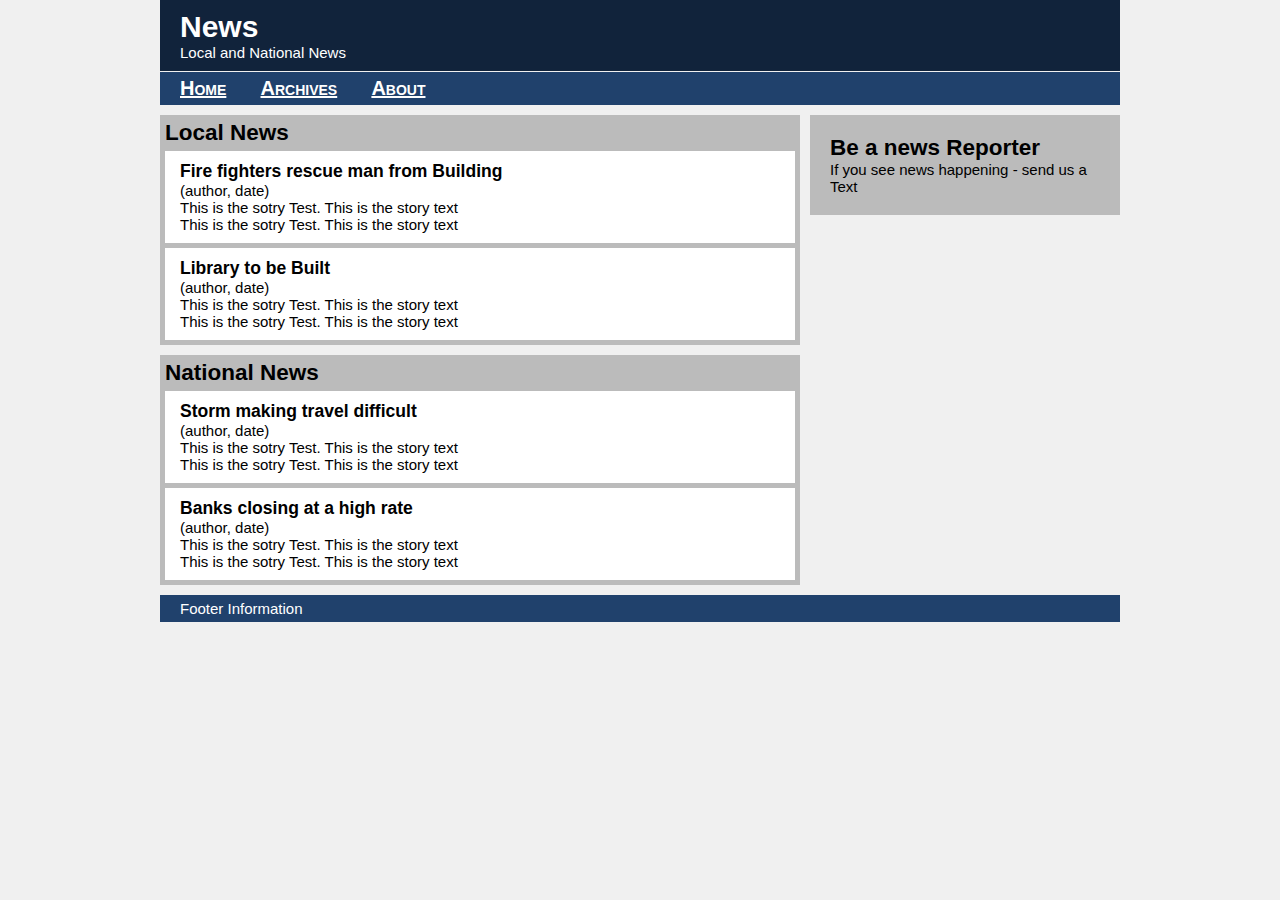
<file: index.html>
<!DOCTYPE html>

<html lang="en">
    <head>
        <meta charset="UTF-8">
        <title>News</title>
        <link rel="stylesheet" type="text/css" href="style.css">
        
        <!--[if It IE 9]>
        <script>
            document.createElement("article");
            document.createElement("aside");
            document.createElement("footer");
            document.createElement("header");
            document.createElement("main");
            document.createElement("nav");
            document.createElement("section");
        </script>
        <![endif]-->
    </head>
    
    <!-- This is the body section-->
    <body>
        <header class="banner">
            <h1>News</h1>
            <p>Local and National News</p>
        </header>
        
        <!-- This is the navagation bar-->
        <nav>
            <ul>
                <li><a href="index.html">Home</a></li>
                <li><a href="archive.html">Archives</a></li>
                <li><a href="about.html">About</a></li>
            </ul>
        </nav>
        
        <!-- This is the main section-->
        <main>
            <section>
                <h2>Local News</h2>
                <article>
                    <header>
                        <h3>Fire fighters rescue man from Building</h3>
                        <p>(author, date)</p>
                    </header>
                    <p>This is the sotry Test. This is the story text</p>
                    <p>This is the sotry Test. This is the story text</p>
                </article>
                
                <article>
                    <header>
                        <h3>Library to be Built</h3>
                        <p>(author, date)</p>
                    </header>
                    <p>This is the sotry Test. This is the story text</p>
                    <p>This is the sotry Test. This is the story text</p>
                </article>
            </section>
            
             <section>
                <h2>National News</h2>
                <article>
                    <header>
                        <h3>Storm making travel difficult</h3>
                        <p>(author, date)</p>
                    </header>
                    <p>This is the sotry Test. This is the story text</p>
                    <p>This is the sotry Test. This is the story text</p>
                </article>
                
                <article>
                    <header>
                        <h3>Banks closing at a high rate</h3>
                        <p>(author, date)</p>
                    </header>
                    <p>This is the sotry Test. This is the story text</p>
                    <p>This is the sotry Test. This is the story text</p>
                </article>
            </section>
        </main>
        
        <!-- This is the aside-->
        
        <aside>
            <h2>Be a news Reporter</h2>
            <p>If you see news happening - send us a Text</p>
        </aside>
        
        <!-- This is the Footer-->
        
        <footer>
            <p>Footer Information</p>
        </footer>
        
    </body>
</html>
</file>
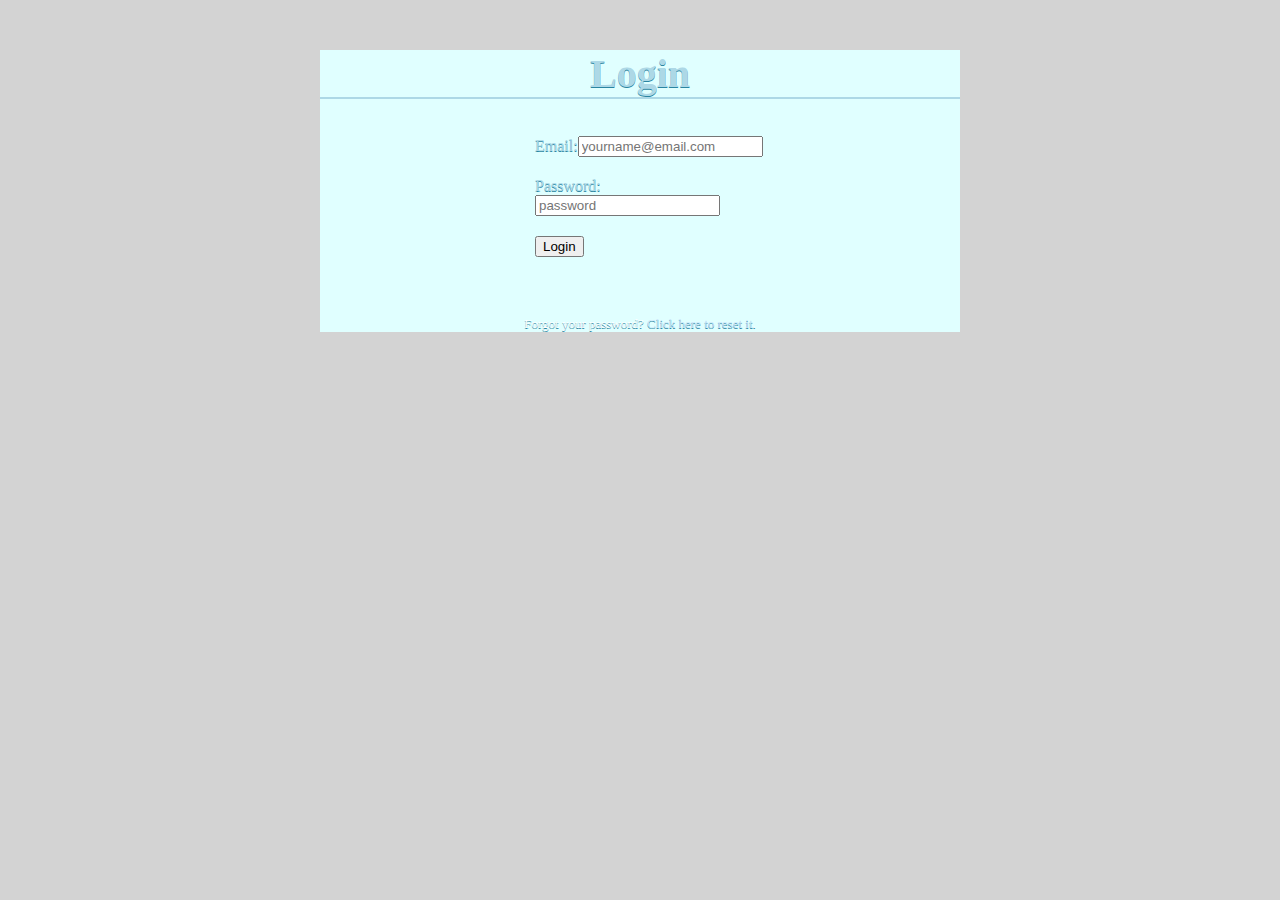
<file: login1.html>
<!DOCTYPE html>

<html lang="en">
    
    <head>
        <meta charset="utf-8">
        <title>Login</title>
        <link rel="stylesheet" type="text/css" href="login1.css">
    </head>
    
    <body>
        
        <!-- Login information page -->
        
        <section>
            <h1>Login</h1>
            <form class="login" name="login" action="index_submit" method="get" accept-charset="utf-8">
                <ul>
                    <li><label for="usermail">Email:</label><input type="email" name="usermail" placeholder="yourname@email.com" required></li>
                    
                    <li><label for="password">Password:</label><input type="password" name="password" placeholder="password" required></li>
                    
                    <li><input id="submit" type="submit" value="Login"></li>
                </ul>
            </form>
            
            <div class="login-help">
                <p>Forgot your password? <a href="#">Click here to reset it</a>.</p>
            </div>
        </section>
        
    </body>
    
</html>
</file>
<file: style.css>
@charset "UTF=8";

article, aside, footer, header, main, nav, section{
    display: block;
}

html, body, h1, h2, h3, ul, li, a, p, 
article, aside, footer, header, main, nav, section {
  padding: 0;
  margin: 0;
}

.banner {
    background-color: #11233b;
    color: white;
    padding: 10px 20px;
}

body {
    width: 960px;
    margin-left: auto;
    margin-right: auto;
    background-color: #f0f0f0;
    font-family: Arial, sans-serif, Helvetica;
    font-size: 15px;
}

nav {
    background-color: #20416c;
    padding: 5px;
    margin-top: 1px;
}

li a {
    color: white;
}

li {
    display: inline;
    margin-left: 15px;
    margin-right: 15px;
    font-size: 20px;
    font-variant: small-caps;
    font-weight: bold;
}

section {
    background-color: #bbbbbb;
    margin-top: 10px;
    padding: 5px;
}

article {
    background-color: white;
    margin-top: 5px;
    padding: 10px 15px;
}

main {
    width: 640px;
    float: left;
    margin-bottom: 10px;
}

aside {
    background-color: #bbbbbb;
    width: 270px;
    float: right;
    padding: 20px;
    margin-top: 10px;
}

footer {
    clear: both;
    background-color: #20416c;
    color: white;
    padding: 5px 20px;
}
</file>
<file: login1.css>
body {
   background-color: lightgray; 
}

section {
    margin: 50px auto;
    width: 640px;
    background-color: lightcyan;
}

h1 {
    text-align: center;
    color: lightblue;
    border-bottom: 2px solid lightblue;
    text-shadow: 0 1px #2a85a1;
    font-size: 40px;
}

.login {
    position: relative;
    margin: 0 auto;
    padding: 0px 20px 20px;
    width: 310px;
}
li {
    list-style-type: none;
    padding: 10px;
    color: lightblue;
    text-shadow: 0 1px #2a85a1;
}

lable {
    
}

/*Styling of Login Help section */

.login p.submit {
    text-align: right;
}

.login-help {
    font-size: 13px;
    color: white;
    text-align: center;
    text-shadow: 0 1px #2a85a1;
}

.login-help a {
    color: #cce7fa;
    text-decoration: none;
}

.login-help a:hover {
    text-decoration: underline;
}

-moz-placeholder {
    color: #c9c9c9 !important;
    font-size: 13px;
}

: : -webkit-input-placeholder {
    color: #ccc;
    font-size: 13px;
}

/*Styling of Login Help section */
</file>
